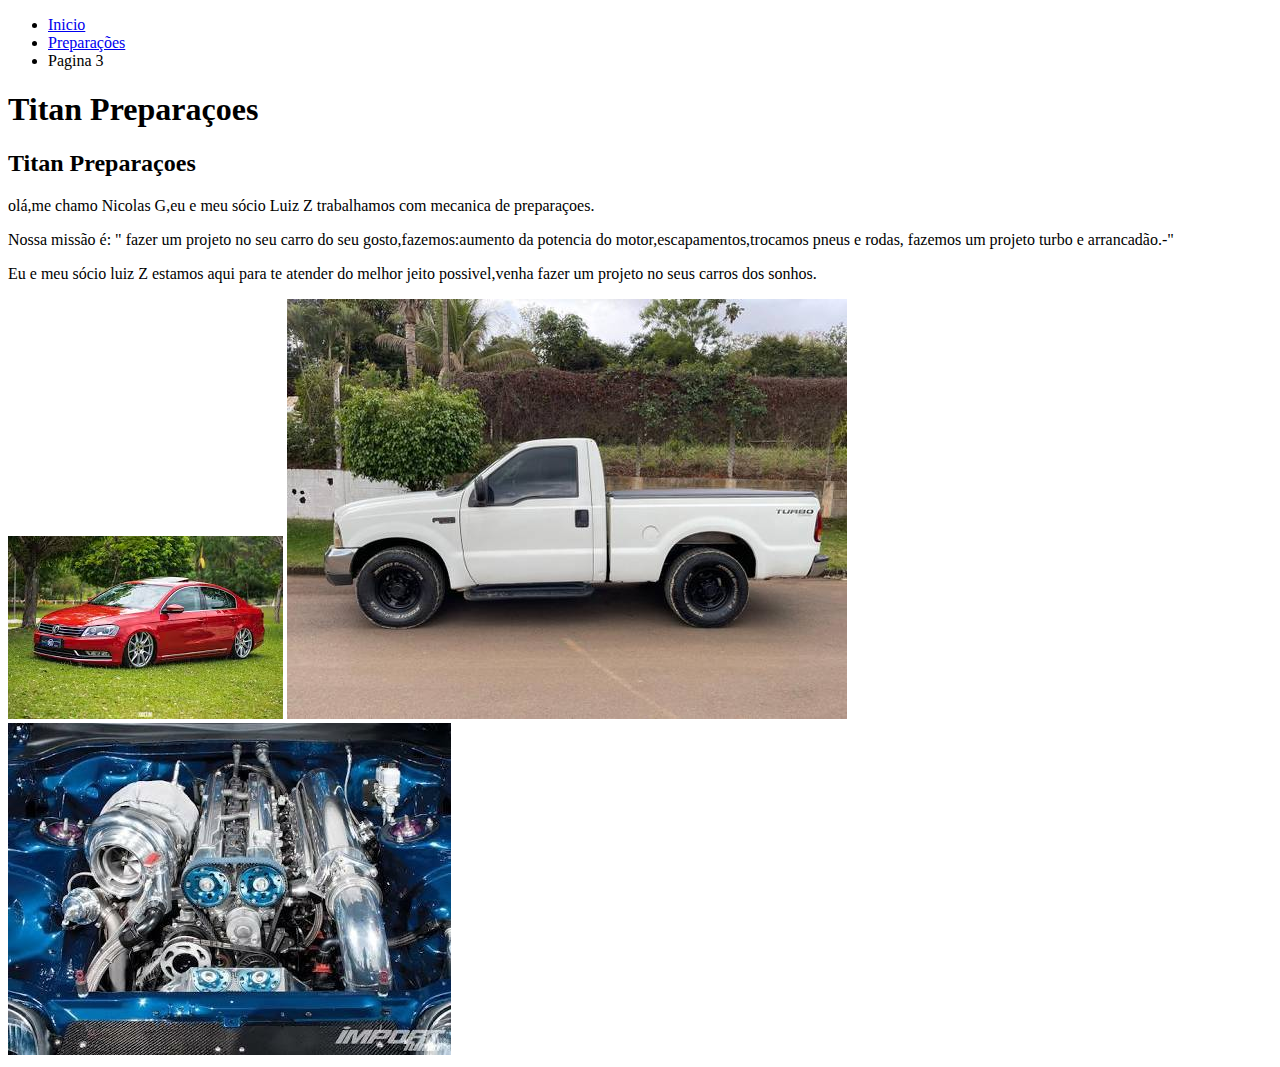
<file: Preparaçoes.html>
<!DOCTYPE html>
<html lang="pt-br">
<head>
    <meta charset="UTF-8">
    <meta http-equiv="X-UA-Compatible" content="IE=edge">
    <meta name="viewport" content="width=device-width, initial-scale=1.0">
    <title>Titan Preparações</title>
</head>
<body>
    <header>
        <nav>
            <ul>
                <li> <a href="index.html"> Inicio</a></li>
                <li> <a href="preparaçoes.html"> Preparações</a> </li>
                <li> Pagina 3 </li>
            </ul>
        </nav>
    </header>
 <h1>Titan Preparaçoes</h1>
   

   
    <h2>Titan Preparaçoes</h2>
    
    
<p>olá,me chamo Nicolas G,eu e meu sócio Luiz Z trabalhamos com mecanica de preparaçoes. </p>

    <p> Nossa missão é: " fazer um projeto no seu carro do seu gosto,fazemos:aumento da potencia do motor,escapamentos,trocamos pneus e rodas,
        fazemos um projeto turbo e arrancadão.-" </p>

     
     <p> Eu e meu sócio luiz Z estamos aqui para te atender do melhor jeito possivel,venha fazer um projeto no seus carros dos sonhos.</p>
 
 <img id = "PASSAT"  src="ipassat.jpeg">
 <img id = "F250"  src="ford-f250-.jpg ">
 <img id = "MOTOR"  src="motor.jpg">
</body>
</html>
</file>
